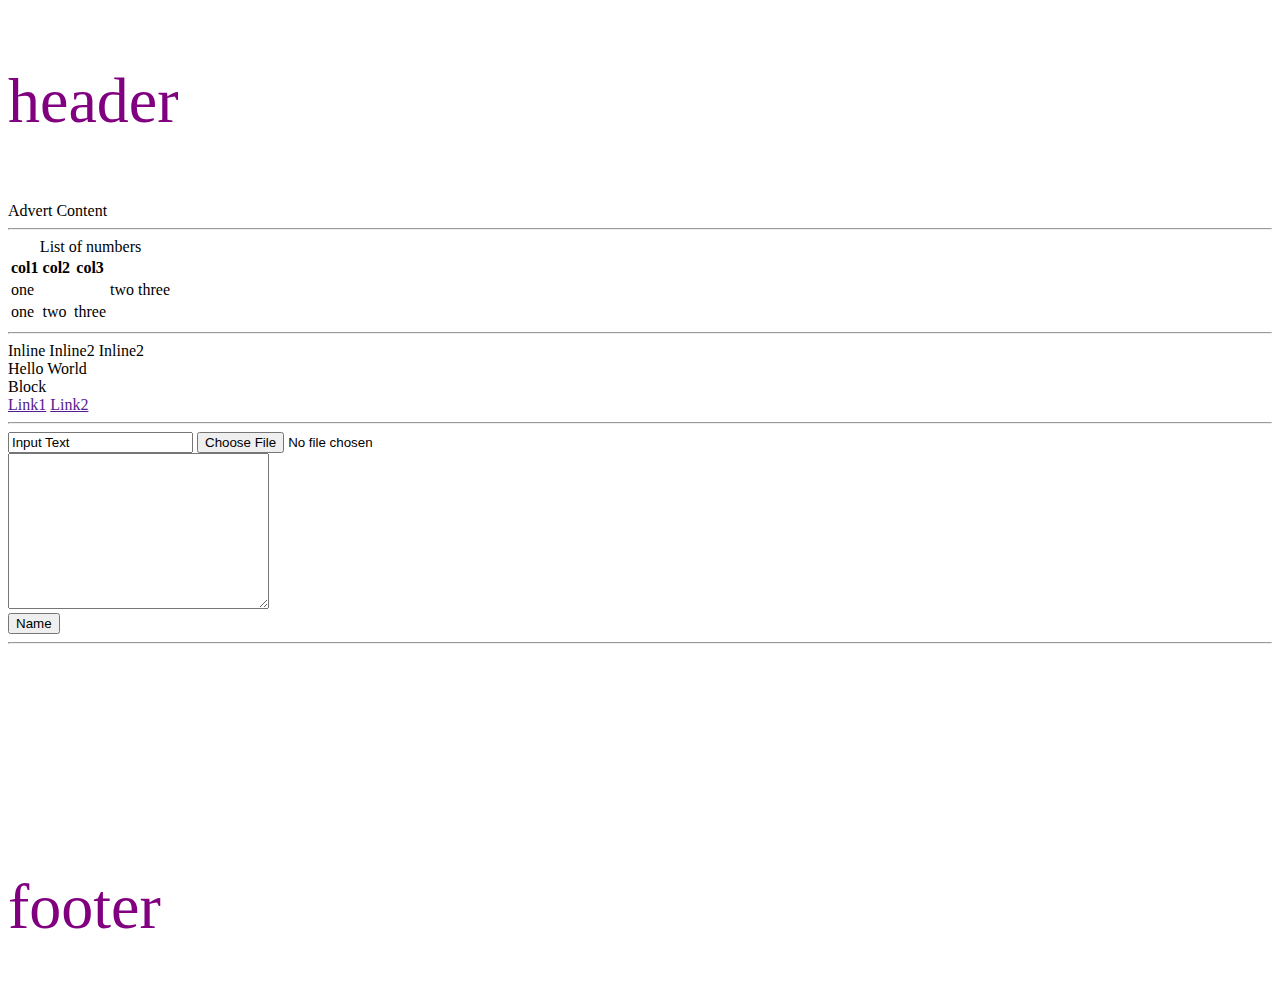
<file: index.html>
<!DOCTYPE html>
<html lang="en">

<head>
    <meta charset="UTF-8">
    <meta http-equiv="X-UA-Compatible" content="IE=edge">
    <meta name="viewport" content="width=device-width, initial-scale=1.0">
    <title>CSS Tutorial</title>
    <!-- External Style Shit -->
    <link rel="stylesheet" href="src/css/style.css">
    <!-- Internal Style Shit -->
    <!-- <style>
        p {
            color: limegreen;
        } -->

    </style>
</head>

<body>
    <header>
        <p>header</p>
    </header>
    <main>
        <article>
            <section>
                <aside>Advert Content</aside>
            </section>
            <hr>
            <section>
                <table>
                    <caption>List of numbers</caption>
                    <thead>
                        <tr>
                            <th>col1</th>
                            <th>col2</th>
                            <th>col3</th>
                        </tr>
                    </thead>
                    <tbody>
                        <tr>
                            <td colspan="3">one</td>
                            <td>two</td>
                            <td>three</td>
                        </tr>
                        <tr>
                            <td>one</td>
                            <td>two</td>
                            <td>three</td>
                        </tr>
                    </tbody>
                </table>
            </section>
            <hr>
            <section>
                <span>Inline</span>
                <span>Inline2</span><!-- Inline element taking required width of page-->
                <span>Inline2</span>
                <div>Hello World</div><!-- Block element taking the whole width of page-->
                <div>Block</div>
                <a href="">Link1</a>
                <a href="">Link2</a>
            </section>
            <hr>
            <section>
                <input type="text" value="Input Text" />
                <input type="file" value="Input Text" />
                <div><textarea name="" id="" cols="30" rows="10"></textarea></div>
                <form action="">
                    <input type="submit" value="Name">
                </form>
            </section>
            <hr>
            <section><iframe src="https://versada.eu" frameborder="0"></iframe></section>
        </article>
    </main>
    <footer>
        <p>footer</p>
    </footer>
</body>

</html>
</file>
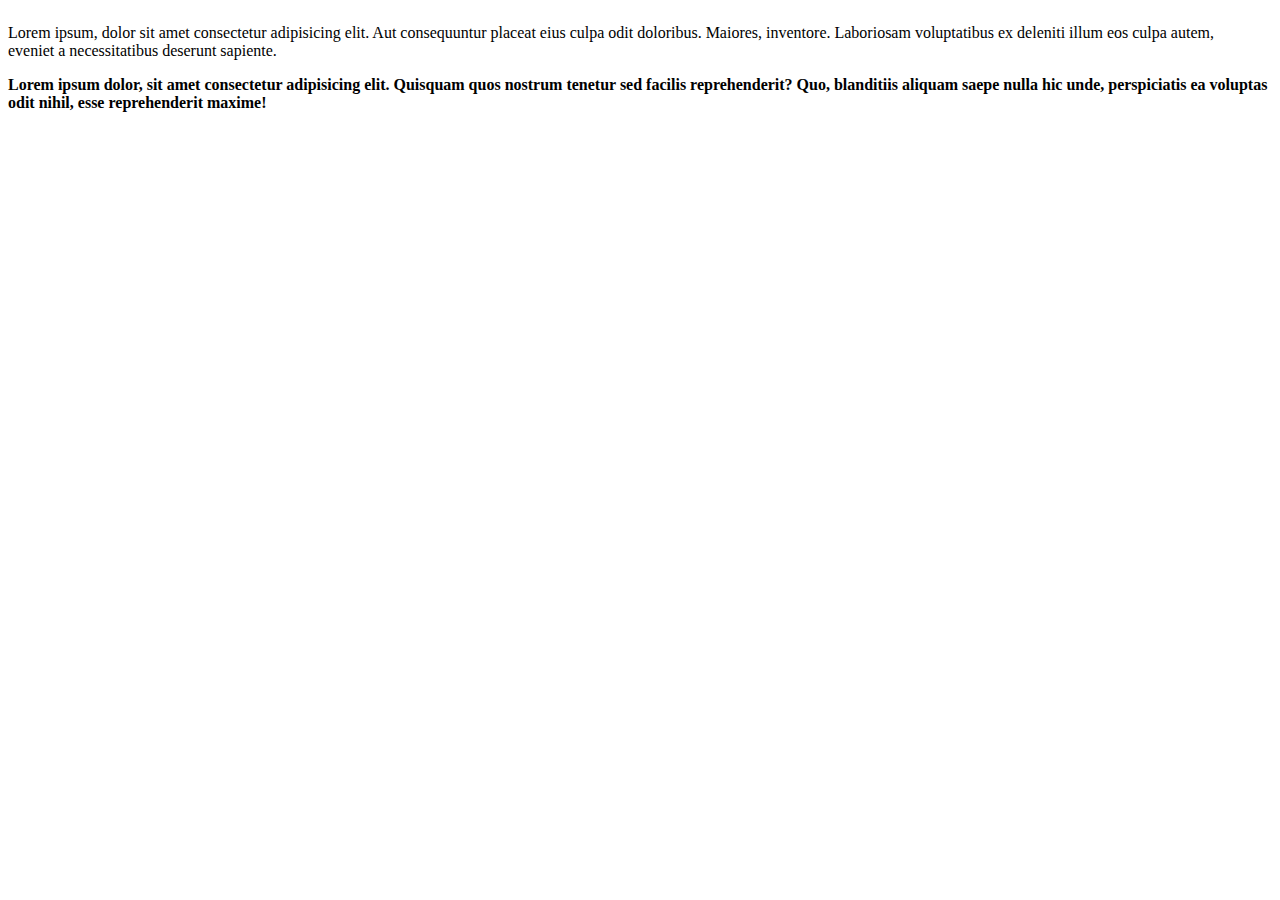
<file: src/page/float_layout.html>
<!DOCTYPE html>
<html lang="en">

<head>
    <meta charset="UTF-8">
    <meta http-equiv="X-UA-Compatible" content="IE=edge">
    <meta name="viewport" content="width=device-width, initial-scale=1.0">
    <title>Document</title>
    <style>
        p {
            float: left;
            margin-right: 50px;
        }

    </style>
</head>

<body>
    <main>
        <p>Lorem ipsum, dolor sit amet consectetur adipisicing elit. Aut consequuntur placeat eius culpa odit doloribus.
            Maiores, inventore. Laboriosam voluptatibus ex deleniti illum eos culpa autem, eveniet a necessitatibus
            deserunt sapiente.</p>
        <strong>Lorem ipsum dolor, sit amet consectetur adipisicing elit. Quisquam quos nostrum tenetur sed facilis
            reprehenderit? Quo, blanditiis aliquam saepe nulla hic unde, perspiciatis ea voluptas odit nihil, esse
            reprehenderit maxime!</strong>

    </main>
</body>

</html>
</file>
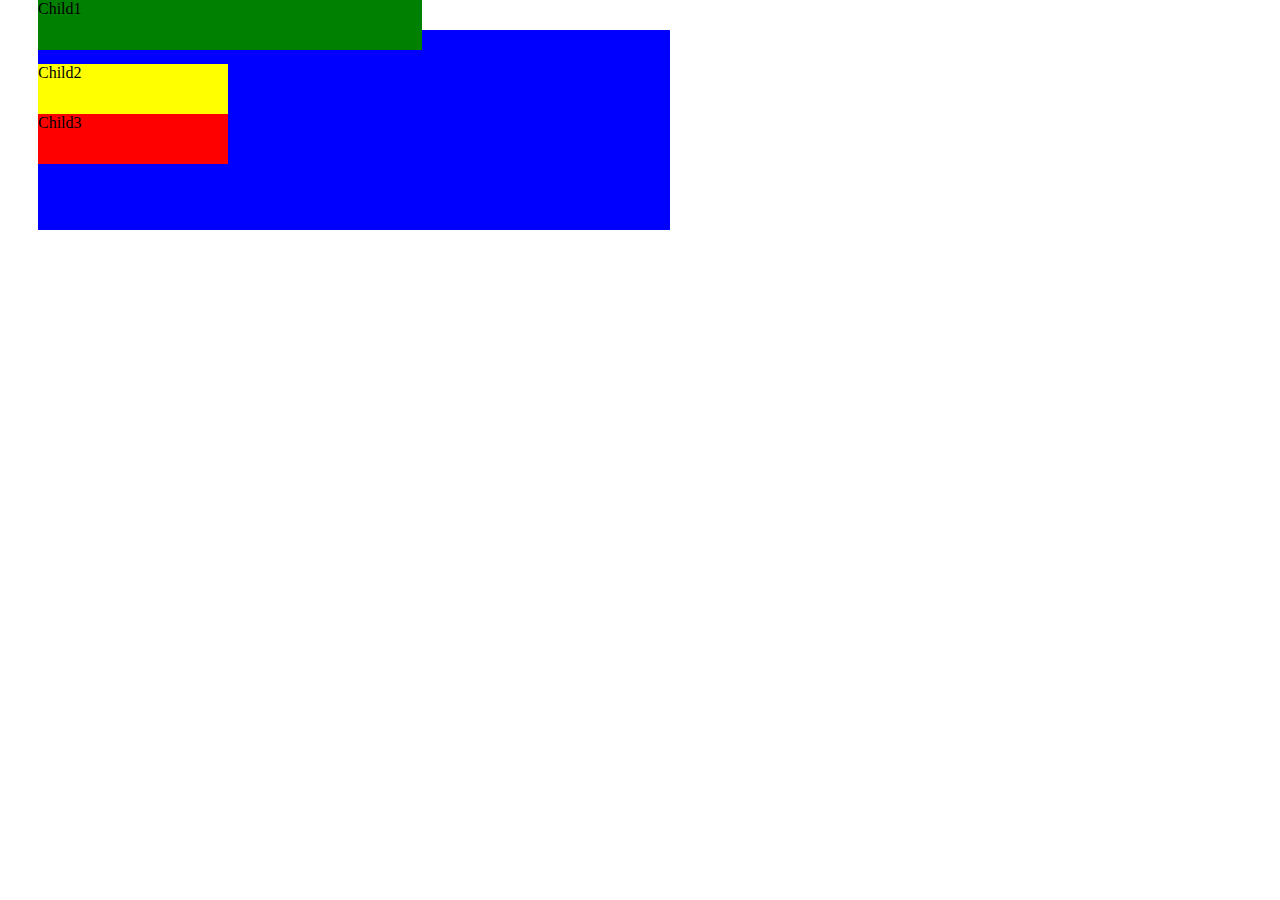
<file: src/page/position_layout.html>
<!DOCTYPE html>
<html lang="en">

<head>
    <meta charset="UTF-8">
    <meta http-equiv="X-UA-Compatible" content="IE=edge">
    <meta name="viewport" content="width=device-width, initial-scale=1.0">
    <title>Document</title>
    <!-- https://www.youtube.com/watch?v=jx5jmI0UlXU&ab_channel=WebDevSimplified -->
    <style>
        .parent {
            background-color: blue;
            height: 200px;
            width: 50%;
            margin: 30px
        }

        .child1,
        .child2,
        .child3 {
            height: 50px;
            width: 30%;
        }

        .child1 {
            /* right: 20px;
            top: 30px; */
            /* relative acts like static, but allows to change left right bottom*/
            position: absolute;
            top: 0;
            background-color: green;
        }

        .child2 {
            background-color: yellow;
        }

        .child3 {
            background-color: red;
        }

    </style>
</head>

<body>
    <main>
        <section>
            <div class="parent">
                <p>Parent</p>
                <div class="child1">Child1</div>
                <div class="child2">Child2</div>
                <div class="child3">Child3</div>
            </div>
        </section>
    </main>
</body>

</html>
</file>
<file: src/css/style.css>
p {
    color:purple;
    font-size: 64px;
}
</file>
